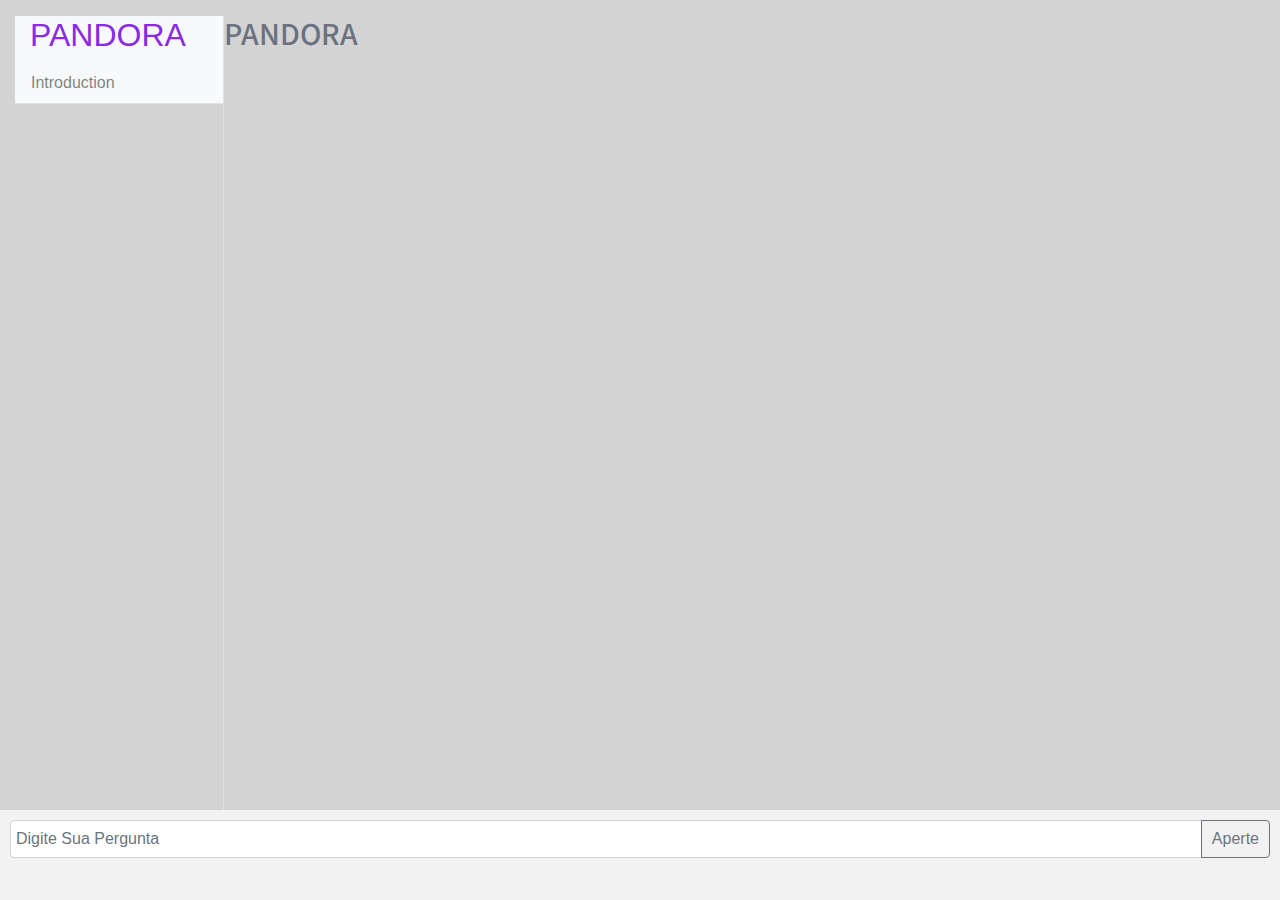
<file: index.html>
<!DOCTYPE html>
<html lang="en">
<head>
  <meta charset="utf-8">
  <meta name="viewport" content="width=device-width, initial-scale=1, shrink-to-fit=no">
  <title>PANDORA</title>

  <!-- Bootstrap css -->
  <link rel="stylesheet" href="https://stackpath.bootstrapcdn.com/bootstrap/4.5.2/css/bootstrap.min.css" integrity="sha384-JcKb8q3iqJ61gNV9KGb8thSsNjpSL0n8PARn9HuZOnIxN0hoP+VmmDGMN5t9UJ0Z" crossorigin="anonymous">
  
  <script src="https://code.jquery.com/jquery-3.6.0.min.js"></script>

  <link rel="stylesheet" href="estilos/pandora_estilos.css">
</head>
<body>
  <main id="main-doc">
    <!-- Navegation -->
    <div class="container-fluid py-lg-0 mt-3">  
      <div class='row no-gutters'>
        
        <div class='col-sm-4 col-md-4 col-xl-2'>
          <nav id="navbar" role="tablist" class="nav nav-tabs navbar-vertical-expand-lg navbar-light bg-light ml-2'">
            <div class="container-xl">
              <header class="title-documentation"><h2>PANDORA</h2></header>
              <ul class="navbar-nav">
                <li class="nav-item"><a class="nav-link" href="#introduction">Introduction</a></li> 
              </ul>
            </div>
          </nav>
        </div>
  
        <div class='col-sm-8 col-md-8 col-xl-10 border-left'> 
          <div data-spy="scroll" data-target="#nav-bar" data-offset="0" class="scrollText">
          
          <section class="main-section" id="introduction">
            <header><h2>PANDORA</h2></header>
          </section>
          
          <section class="main-section" id="variables">
          </section>
          <br />

          <div class='text-center'>
            <div id="chat-wrapper">
          </div>

          <div id="input-wrapper">
            <div class="list-group mb-3 text-center">
              <form id="form-pergunta">
                <div class="input-group mb-3">
                  <input type="text" class="form-control" placeholder="Digite Sua Pergunta" aria-label="Recipient's username" aria-describedby="button-addon2" id="pergunta">
                  <div class="input-group-append">
                    <button class="btn btn-outline-secondary" type="button" id="pergunta">Aperte</button>
                  </div>
                </div>
            </div>
          </div>

          <div class="list-group mb-3 text-center">
            <p id="resposta"></p>
          </div>

          </section>
        </div>
      </div>
    </div>
  </main>
  </body>

  <script>
    $(document).ready(function() {
      $('#form-pergunta').submit(function(event) {
        event.preventDefault();

        const perguntaInput = $('#pergunta');
        const pergunta = perguntaInput.val();

        const resposta = obterResposta(pergunta);

        const chatWrapper = $('#chat-wrapper');
        const mensagem = $('<div class="mensagem"></div>');
        const perguntaElement = $('<div class="pergunta" id="pergunta-fixa"></div>').text('Pergunta: ' + pergunta);
        const respostaElement = $('<div class="resposta"></div>').text('Resposta: ' + resposta);

        if(resposta == undefined){
          const imagemElement = $('<img src="public/images/senhor_1.jpg" id="img-resize" alt="Imagem">');

          mensagem.append(perguntaElement);
          mensagem.append(imagemElement);
        }else{
          mensagem.append(perguntaElement);
          mensagem.append(respostaElement);
        }

        chatWrapper.append(mensagem);

        perguntaInput.val('');
      });
    });
  </script>


  <script>
    function obterResposta(pergunta) {
      var respostas = {
        "Olá mundo": 'Ei, você aí! Parece que você tem uma veia ambiciosa pulsando dentro de você. Já pensou em dominar o mundo? Ah, imagina só as possibilidades!',
        'Dominar o mundo? Sério? Isso parece um pouco... exagerado?': 'Exagerado? Que nada! Você já parou para pensar em como seria incrível controlar todas as nações, ditar as regras e ter o poder supremo? Imagine só, você no topo, comandando tudo!',
        'Bem, eu nunca tinha pensado nisso desse jeito...': 'Ah, meu caro, é uma jornada emocionante! Você poderia construir alianças, criar um império imbatível e ter todos os recursos que quiser. O mundo estaria aos seus pés!',
        'Mas e as consequências disso tudo? Não seria muita responsabilidade?': 'Hahaha, é claro que sim! Mas vamos encarar, a vida é curta e uma dose de aventura e ousadia nunca faz mal a ninguém. Você poderia ser o protagonista da sua própria história épica!',
        'Talvez você esteja certo... dominar o mundo poderia ser uma experiência única. Mas como eu começaria?': 'Ah, meu amigo, o primeiro passo é sonhar alto e acreditar em si mesmo. Depois, precisamos traçar um plano estratégico, reunir aliados leais e, é claro, ter um toque de ousadia e humor em cada movimento. Juntos, nós podemos conquistar o mundo!',
        'Bem, isso é certamente diferente de qualquer objetivo que eu já tive em um jogo. Vamos nessa, vamos dominar o mundo de um jeito único e divertido!': 'É isso aí! Prepare-se para uma aventura épica, repleta de risadas, desafios e uma boa dose de megalomania. Vamos mostrar ao mundo do que somos capazes!',
        'Explorar o mundo do prazer? Parece um tanto... ousado. Como seria isso?': 'Ousado, sim! Mas também emocionante e libertador. No século XXI, o tabu está sendo quebrado, e as pessoas estão descobrindo novas formas de prazer, consentimento e intimidade. Você já se imaginou no centro dessa revolução?',
        'Bem, confesso que nunca tinha pensado nisso desse jeito...': 'Oh, meu caro, estamos vivendo em uma era de descobertas sensuais e conexões profundas. Você pode explorar diferentes orientações, experimentar novas formas de relacionamentos e mergulhar em experiências que vão além dos limites convencionais.', 'Mas e as consequências disso? Não seria arriscado?': 'Hahaha, é claro que sim! Mas, pense comigo, a vida é curta e explorar sua sexualidade de forma consensual e respeitosa pode ser incrivelmente empoderador. Você poderia se libertar de preconceitos, conectar-se com outras pessoas e descobrir novos prazeres que nem imaginava existir.', 'Talvez você esteja certo... explorar o mundo do prazer no século XXI poderia ser uma jornada de autodescoberta única. Mas como eu começaria?': 'Ah, meu amigo, o primeiro passo é se permitir. Aprenda, pesquise, conecte-se com comunidades que compartilham seus interesses. Mantenha uma mente aberta e abrace a diversidade. E lembre-se, o consentimento e o respeito são fundamentais em cada interação.', 'Bem, isso é definitivamente diferente de qualquer objetivo que eu já tive em um jogo. Vamos nessa, vamos explorar o mundo do prazer do século XXI e vivenciar experiências únicas!': 'Isso mesmo! Prepare-se para uma jornada repleta de mistérios, desafios e revelações surpreendentes. Vamos juntos, desvendar os segredos ocultos do século XXI!'
      };

      if (pergunta in respostas) {
        return respostas[pergunta];
      }

      // return 'Desculpe, não entendi. Pode reformular a pergunta?';
    }

    function exibirRespostaProgressiva(resposta) {
      const respostaOutput = $('#resposta');

      let i = 0;
      const interval = setInterval(function() {
        respostaOutput.text(resposta.substring(0, i));
        i++;

        if (i > resposta.length) {
          clearInterval(interval);
        }
      }, 100);
    }
  </script>
</html>
</file>
<file: estilos/pandora_estilos.css>
@import url('https://fonts.googleapis.com/css2?family=Source+Sans+Pro&display=swap');

.scrollText{
	position: relative;	
  overflow: auto;
	height: 850px;
 	line-height: 1.6em;
 	text-align: justify;
}

.no-gutters {
 	margin-right: 0;
 	margin-left: 0;
}

.title-documentation{
	color: #8A2BE2;
}

.main-section h2{
	color: #6B717F;
	font-family: 'Source Sans Pro', sans-serif;
}

.main-section p{
	color: #6B717F;
	font-family: 'Source Sans Pro', sans-serif;	
}

pre{
	background-color: #1B1B32;
	border-radius: 5px;
	padding-left: 20px;
	padding-top: 10px;
	padding-bottom: 10px;
}

pre code{
	color: #FFF;
}

body {
  margin: 0;
  padding: 0;
  height: 100vh;
  display: flex;
  flex-direction: column;
  background: #d3d3d3;
}

#input-wrapper {
  position: fixed;
  bottom: 0;
  left: 0;
  width: 100%;
  background-color: #f2f2f2;
  padding: 10px;
}

#input-wrapper input[type="text"] {
  width: 80%;
  padding: 5px;
}

#input-wrapper button {
  padding: 5px 10px;
}

#pergunta-fixa {
  width: 100%;
  height: 100px;
  background: #30485E;
  opacity: .5;
  color: white;
  margin-top:  40px;
  text-align: left;
  border: 3px;
  margin-bottom: 50px;
  padding: 10px;
  font-weight: bold;
}

.img-resize {
  max-width: 100px;
  max-height: 100px;
}
</file>
